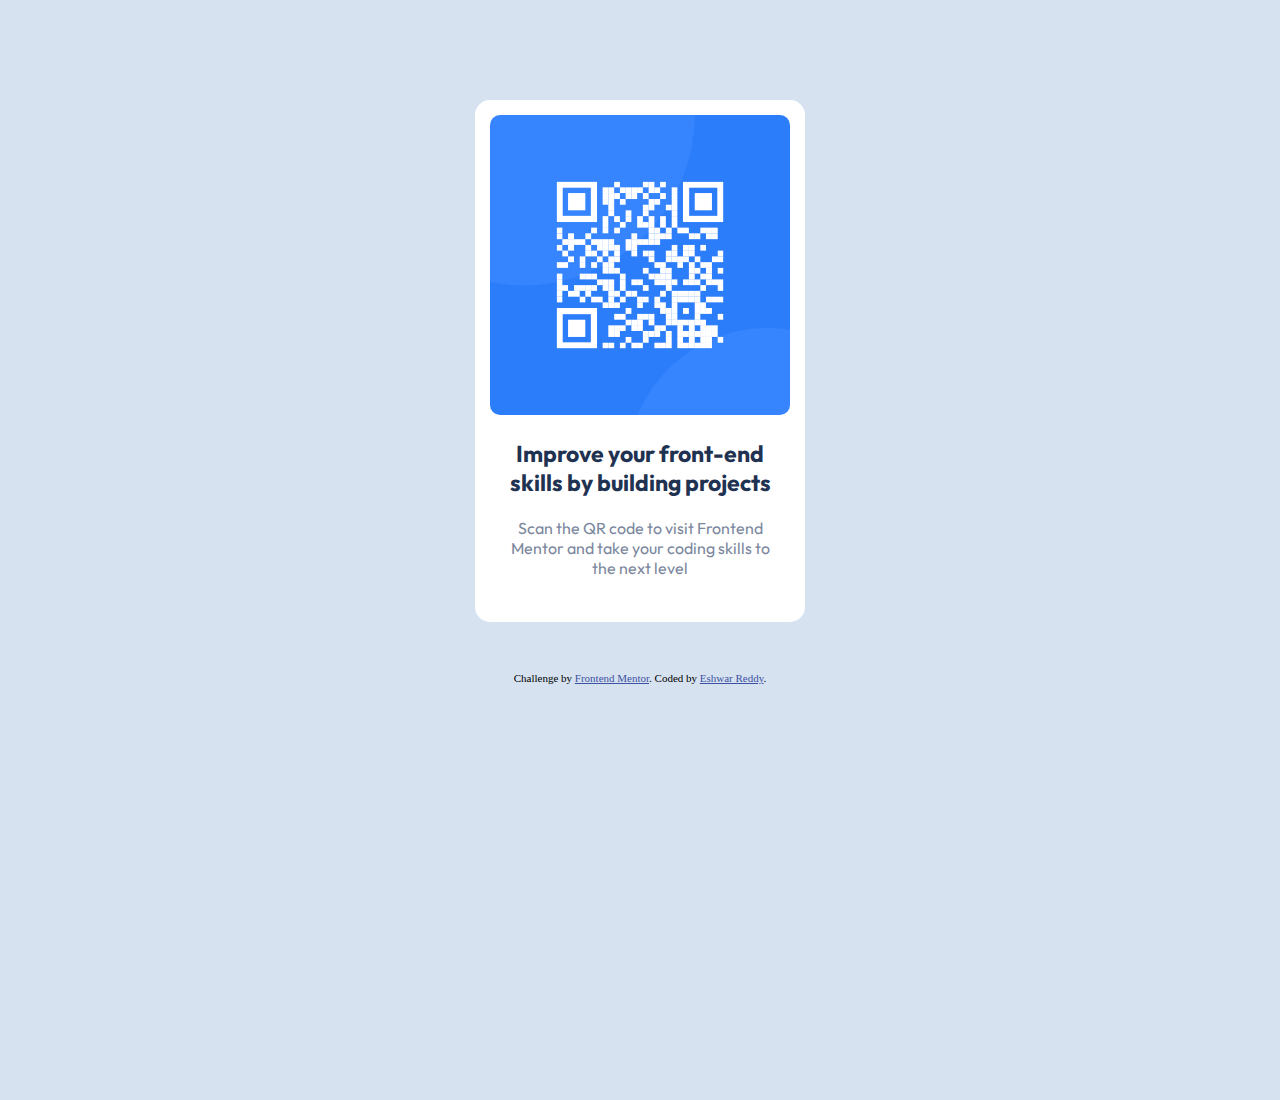
<file: index.html>
<!DOCTYPE html>
<html lang="en">
<head>
  <meta charset="UTF-8">
  <meta name="viewport" content="width=device-width, initial-scale=1.0"> <!-- displays site properly based on user's device -->

  <link rel="icon" type="image/png" sizes="32x32" href="./images/favicon-32x32.png">
  
  <title>Frontend Mentor | QR code component</title>
  <link rel="preconnect" href="https://fonts.googleapis.com">
<link rel="preconnect" href="https://fonts.gstatic.com" crossorigin>
<link href="https://fonts.googleapis.com/css2?family=Outfit:wght@700&display=swap" rel="stylesheet">
<link rel="preconnect" href="https://fonts.googleapis.com">
<link rel="preconnect" href="https://fonts.gstatic.com" crossorigin>
<link href="https://fonts.googleapis.com/css2?family=Outfit&display=swap" rel="stylesheet">
    <link rel="stylesheet" href="style.css">
  <!-- Feel free to remove these styles or customise in your own stylesheet 👍 -->
  <style>
    .attribution { font-size: 11px; text-align: center; }
    .attribution a { color: hsl(228, 45%, 44%); }
  </style>
</head>
<body>

  <div class="qr-box">
    <img src=".\images\image-qr-code.png" alt="">
    <p class="main-p">Improve your front-end skills by building projects</p>
    <p class="tagline-p">Scan the QR code to visit Frontend Mentor and take your coding skills to the next level</p>
</div>
  
  <div class="attribution">
    Challenge by <a href="https://www.frontendmentor.io?ref=challenge" target="_blank">Frontend Mentor</a>. 
    Coded by <a href="https://www.frontendmentor.io/profile/Trontum">Eshwar Reddy</a>.
  </div>
</body>
</html>
</file>
<file: style.css>
body{
    margin: auto;
    padding: 100px 0px;
    background-color:hsl(212, 45%, 89%) ;
    height: 100vh;
}
.qr-box{
    text-align: center;
    background-color:hsl(0, 0%, 100%);
    border-radius: 15px;
    width: 330px;
    margin: auto;
}
img{
    border-radius: 10px;
    width: 300px;
    margin: 15px;
}
p{
    font-family: 'Outfit', sans-serif;
    margin: 5px;
}
.main-p{
    font-weight: 700;
    font-size: 23px;
    padding: 0px 19px 0px 19px;
    color: hsl(218, 44%, 22%);
}
.tagline-p{
    font-weight: 400;
    color: hsl(220, 15%, 55%);
    padding: 16px 19px 44px 19px;
}
.attribution{
    margin-top: 50px;
}
</file>
